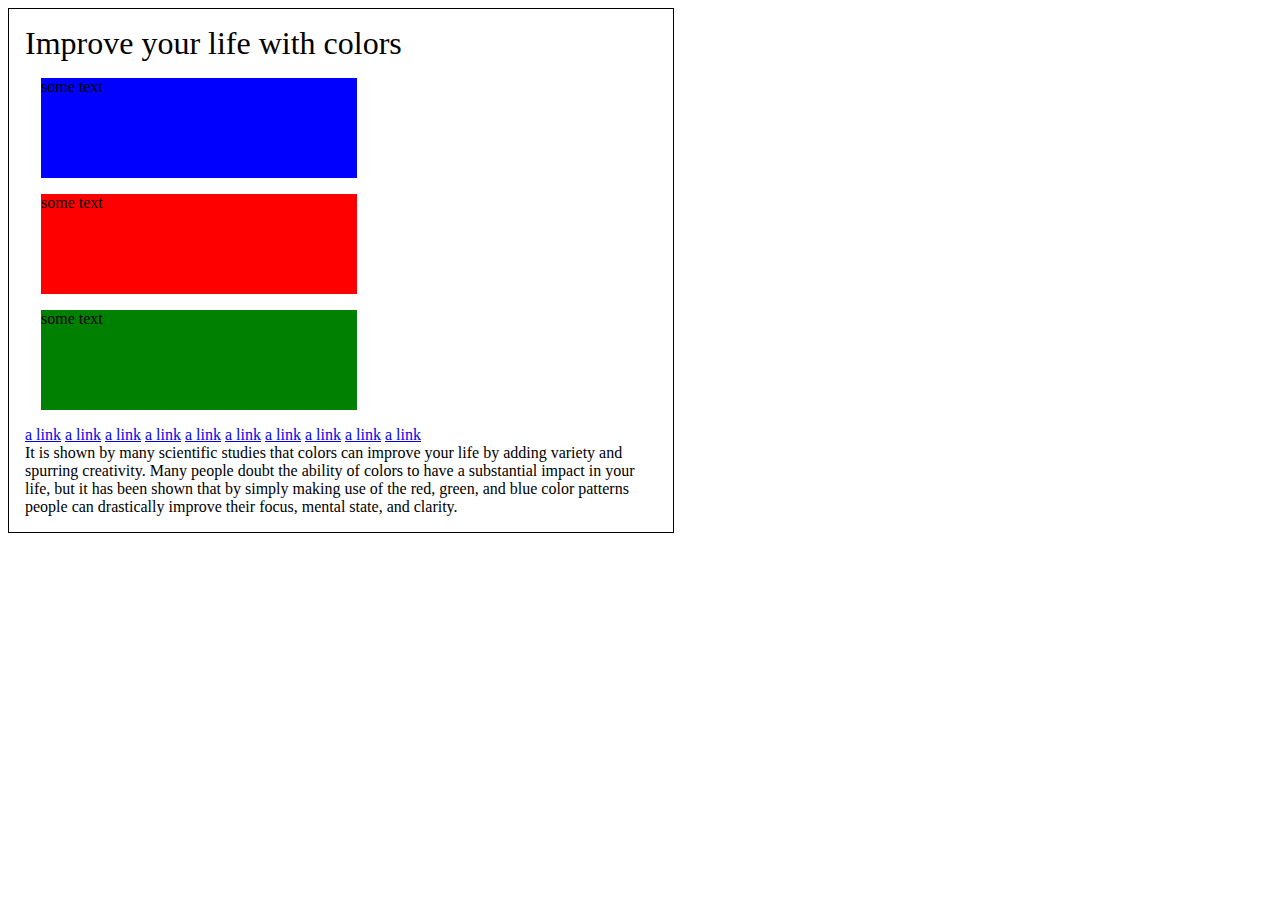
<file: webdev100/css-layout/box-model/index.html>
<!DOCTYPE html>
<html>
<head>
  <title>css layout</title>
  <link  rel='stylesheet' type='text/css' href='styles.css'/>
  <link  rel='stylesheet' type='text/css' href='layout.css'/>
</head>
<body>
  <div class='container'>
    <div class='color-heading'>Improve your life with colors</div>
    <div class="color blue">some text</div>
    <div class="color red">some text</div>
    <div class="color green">some text</div>
    <a class='link' href='#'>a link</a>
    <a class='link' href='#'>a link</a>
    <a class='link' href='#'>a link</a>
    <a class='link' href='#'>a link</a>
    <a class='link' href='#'>a link</a>
    <a class='link' href='#'>a link</a>
    <a class='link' href='#'>a link</a>
    <a class='link' href='#'>a link</a>
    <a class='link' href='#'>a link</a>
    <a class='link' href='#'>a link</a>
    <div>It is shown by many scientific studies that colors can improve your life by adding variety and spurring creativity.  Many people doubt the ability of colors to have a substantial impact in your life, but it has been shown that by simply making use of the red, green, and blue color patterns people can drastically improve their focus, mental state, and clarity.</div>
  </div>
</body>
</html>
</file>
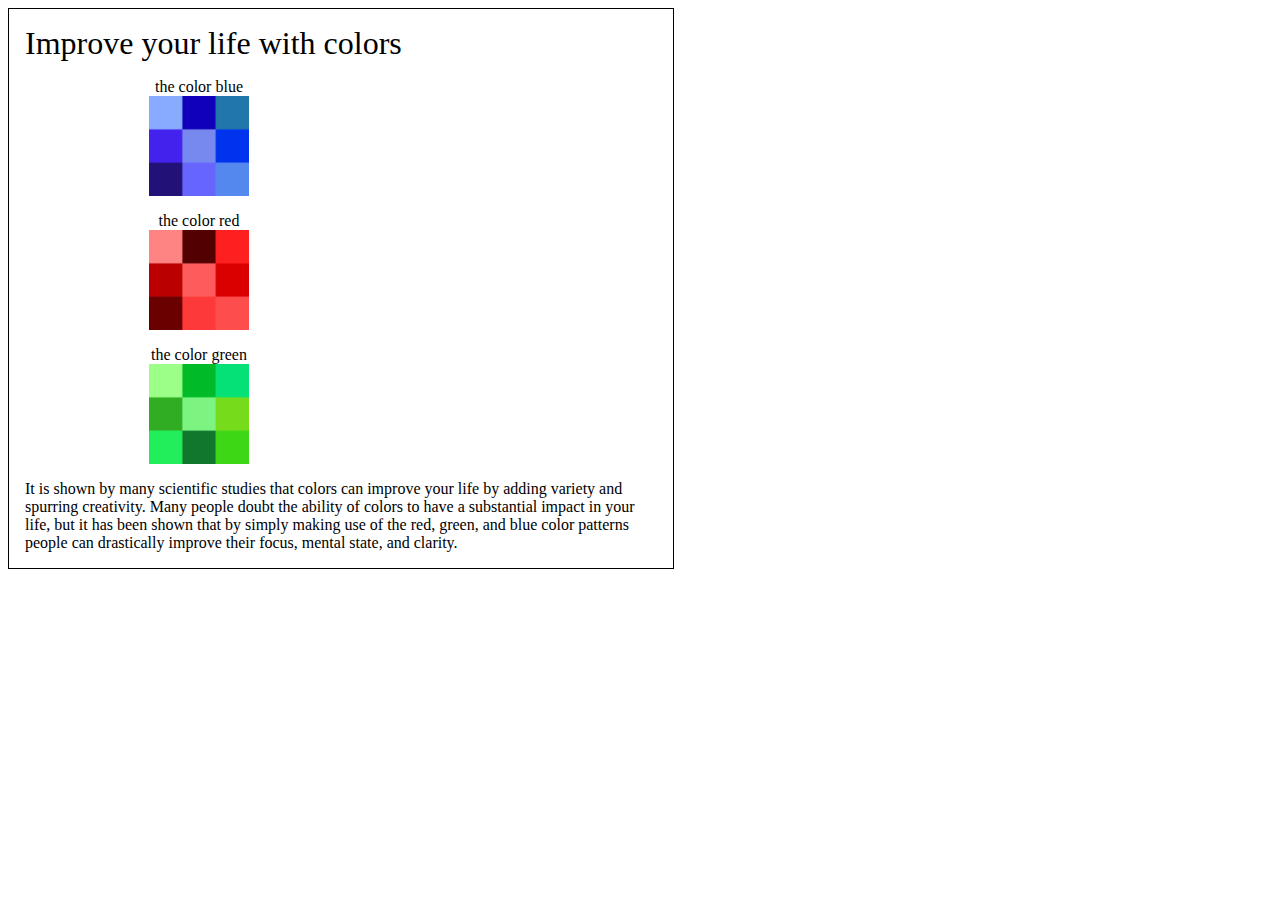
<file: webdev100/css-layout/display-block-vs-inline/index.html>
<html>
<head>
  <title>display-block-vs-inline</title>
  <link  rel='stylesheet' type='text/css' href='styles.css'/>
  <link  rel='stylesheet' type='text/css' href='layout.css'/>
</head>
<body>
  <div id='box-1' class='container'>
    <div class='color-heading'>Improve your life with colors</div>
    <div class="color blue">the color blue <img src='blue.png'/></div>
    <div class="color red">the color red<img src='red.png'/></div>
    <div class="color green">the color green<img src='green.png'/></div>
    <div>It is shown by many scientific studies that colors can improve your life by adding variety and spurring creativity.  Many people doubt the ability of colors to have a substantial impact in your life, but it has been shown that by simply making use of the red, green, and blue color patterns people can drastically improve their focus, mental state, and clarity.</div>
  </div>
</body>
</html>
</file>
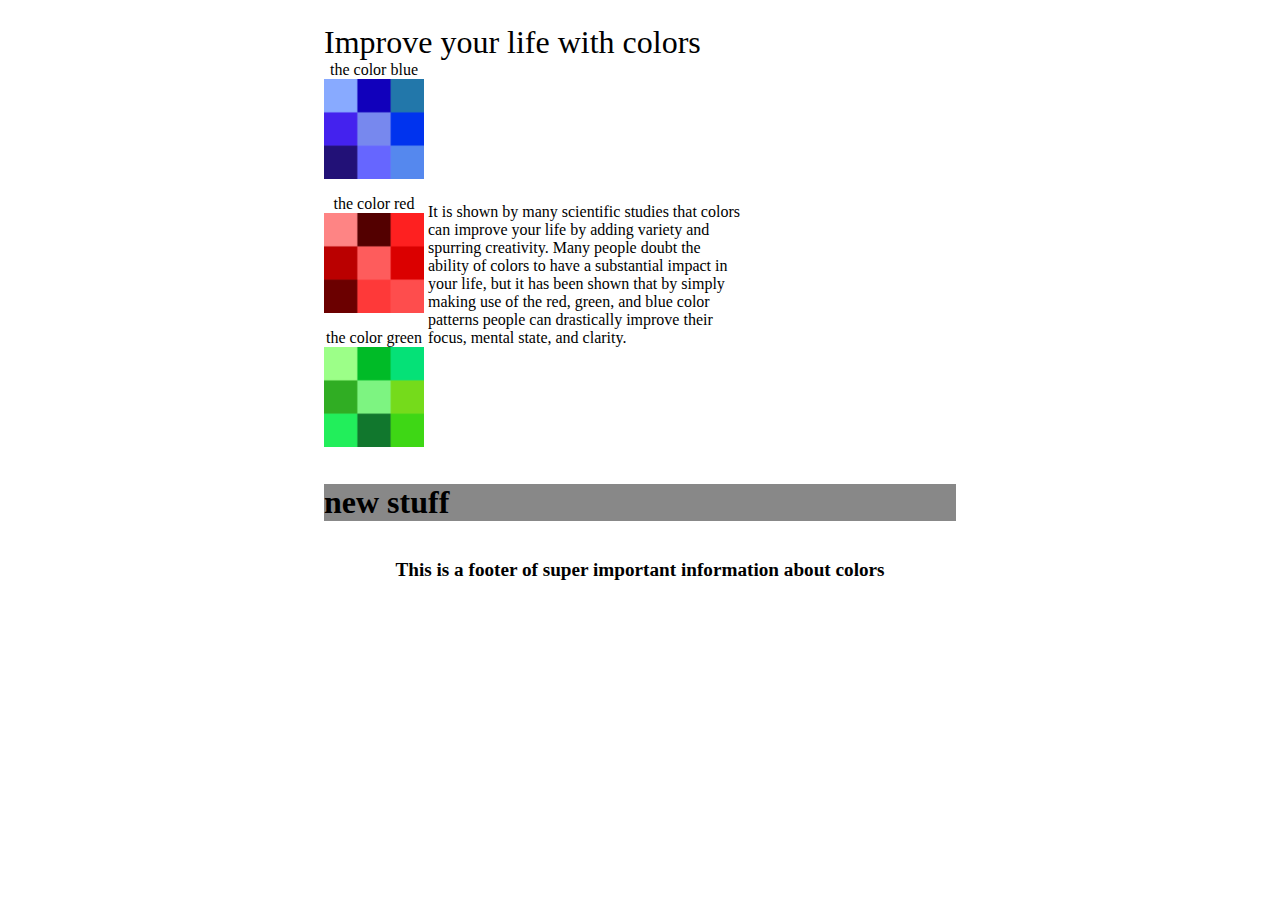
<file: webdev100/css-layout/floats/index.html>
<html>
<head>
  <title>floats!</title>
  <link  rel='stylesheet' type='text/css' href='styles.css'/>
  <link  rel='stylesheet' type='text/css' href='layout.css'/>
</head>
<body>
  <div id='box-1' class='container'>
    <div class='color-heading'>Improve your life with colors</div>
    <div id='colors'>
      <div class="color blue">the color blue <img src='blue.png'/></div>
      <div class="color red">the color red<img src='red.png'/></div>
      <div class="color green">the color green<img src='green.png'/></div>
    </div>
    <div id='summary'>It is shown by many scientific studies that colors can improve your life by adding variety and spurring creativity.  Many people doubt the ability of colors to have a substantial impact in your life, but it has been shown that by simply making use of the red, green, and blue color patterns people can drastically improve their focus, mental state, and clarity.</div>
    <h1 id='newstuff'>new stuff</h1>
  </div>
  <div class='footer'>This is a footer of super important information about colors</div>
</body>
</html>
</file>
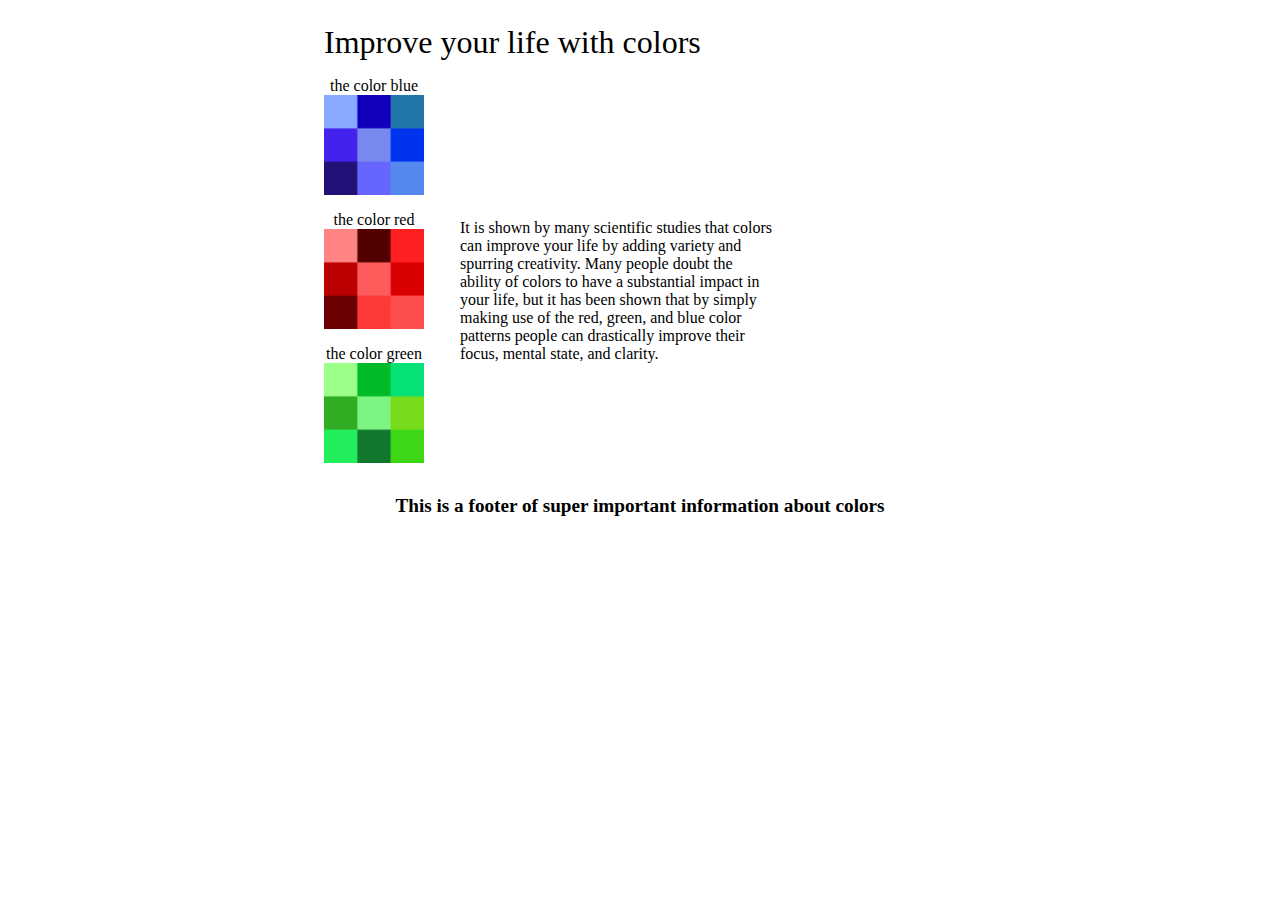
<file: webdev100/css-layout/inline-block/index.html>
<html>
<head>
  <title>inline-block</title>
  <link  rel='stylesheet' type='text/css' href='styles.css'/>
  <link  rel='stylesheet' type='text/css' href='layout.css'/>
</head>
<body>
  <div id='box-1' class='container'>
    <div class='color-heading'>Improve your life with colors</div>
    <div id='colors-info-wrapper'>
      <div id='colors'>
        <div class="color blue">the color blue <img src='blue.png'/></div>
        <div class="color red">the color red<img src='red.png'/></div>
        <div class="color green">the color green<img src='green.png'/></div>
      </div>




      <div id='summary'>It is shown by many scientific studies that colors can improve your life by adding variety and spurring creativity.  Many people doubt the ability of colors to have a substantial impact in your life, but it has been shown that by simply making use of the red, green, and blue color patterns people can drastically improve their focus, mental state, and clarity.</div>
    </div>
  </div>
  <div class='footer'>This is a footer of super important information about colors</div>
</body>
</html>
</file>
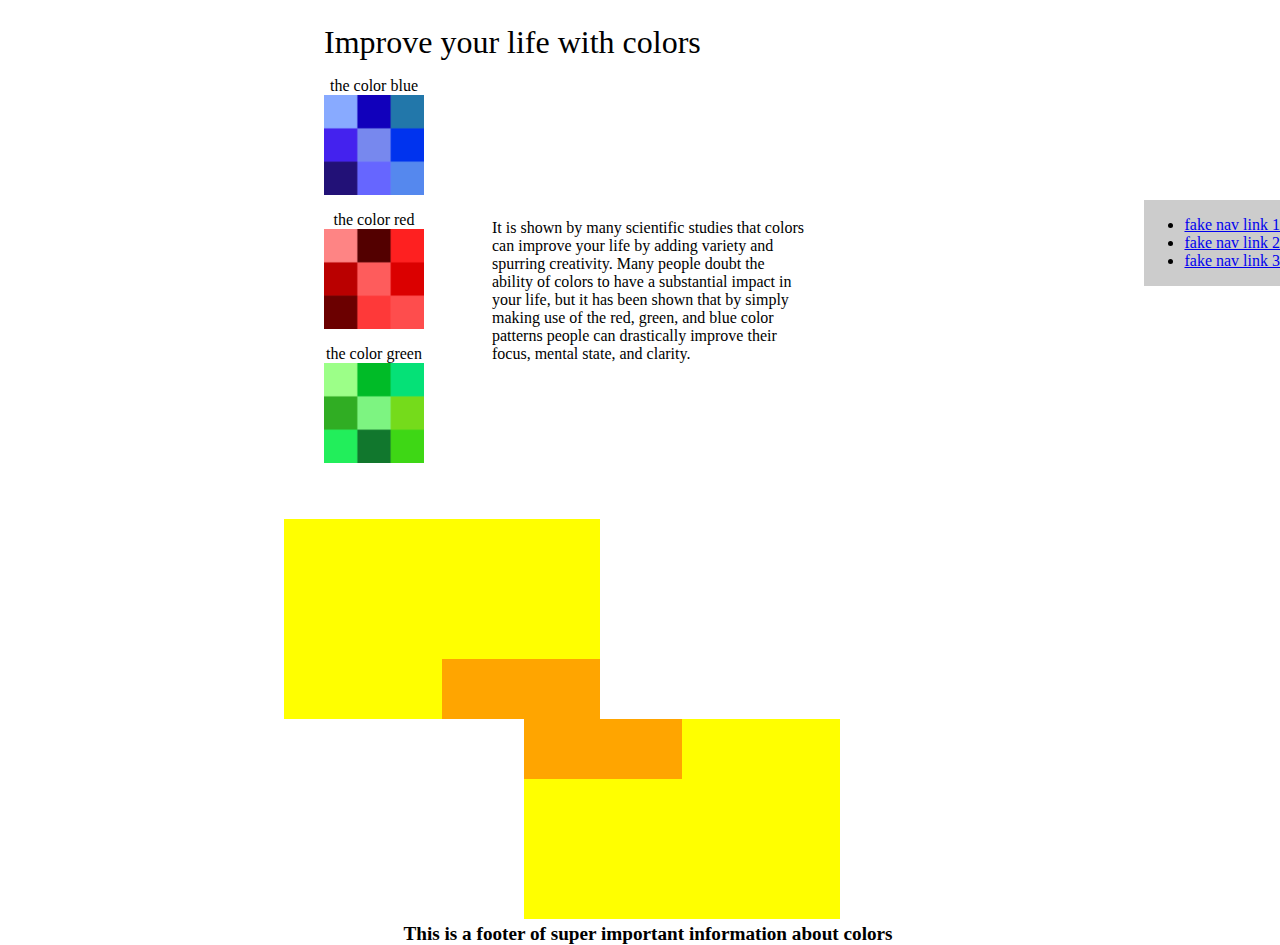
<file: webdev100/css-layout/positioning/index.html>
<html>
<head>
  <title>positioning</title>
  <link  rel='stylesheet' type='text/css' href='styles.css'/>
  <link  rel='stylesheet' type='text/css' href='layout_base.css'/>
  <link  rel='stylesheet' type='text/css' href='layout.css'/>
</head>
<body>
  <div class='container'>
    <div class='color-heading'>
      Improve your life with colors
    </div>
    <div id='colors-info-wrapper'>
      <div id='colors'>
        <div class="color blue">the color blue <img src='blue.png'/></div>
        <div class="color red">the color red<img src='red.png'/></div>
        <div class="color green">the color green<img src='green.png'/></div>
      </div>
      <div id='summary'>
        It is shown by many scientific studies that colors can improve your life by adding variety and spurring creativity.  Many people doubt the ability of colors to have a substantial impact in your life, but it has been shown that by simply making use of the red, green, and blue color patterns people can drastically improve their focus, mental state, and clarity.
      </div>
    </div>

    <div id="position-group-1">
      <div class='parent'>
        <div class='child'></div>
      </div>
    </div>  
  
    <div id="position-group-2">
      <div class='parent'>
        <div class='child'></div>
      </div>  
    </div>

  </div>

  <div id="sidebar">
    <ul>
      <li><a href='#'>fake nav link 1</a></li>
      <li><a href='#'>fake nav link 2</a></li>
      <li><a href='#'>fake nav link 3</a></li>
    </ul>
  </div>

  <div class='footer'>
    This is a footer of super important information about colors
  </div>
</body>
</html>
</file>
<file: webdev100/css-layout/box-model/styles.css>
.container {
  width: 50%;
  border: 1px solid black;
}

.color-heading {
  font-size: 2em;
}

.blue {
  background-color: blue;
}

.red {
  background-color: red;
}

.green {
  background-color: green;
}

.color {
  width: 50%;
  height: 100px;
}

.link {
}
</file>
<file: webdev100/css-layout/box-model/layout.css>
.container {
  padding: 1em;
}

.color {
  margin: 1em;
}
</file>
<file: webdev100/css-layout/display-block-vs-inline/styles.css>
.container {
  width: 50%;
  border: 1px solid black;
}

.color-heading {
  font-size: 2em;
}

.color {
  width: 50%;
}

.color img {
  width: 100px;
  height: 100px;
}
</file>
<file: webdev100/css-layout/display-block-vs-inline/layout.css>
.container {
  padding: 1em;
}

.color {
  margin: 1em;
/*  border: 1px solid black;
*/  text-align: center;
}

.color img {
  display: block;
  margin: 0 auto;
}
</file>
<file: webdev100/css-layout/floats/styles.css>
.container {
  width: 50%;
  border: 1px solid black;
  padding: 1em;
}

.color-heading {
  font-size: 2em;
}

.color {
  text-align: center;
  margin: 1em;
  width: 50%;
}

.color img {
  width: 100px;
  height: 100px;
  display: block;
  margin: 0 auto;
}

.footer {
  font-size: 1.2em;
  font-weight: bold;
  clear: both;
}
</file>
<file: webdev100/css-layout/floats/layout.css>
.container {
  margin: 0 auto;
  border: none;
}

.footer {
  text-align: center;
}

#colors-info-wrapper {
  margin-top: 1em;
}

#colors {
  /*margin-right: 2em;*/
  display: inline-block;
}

.color {
  width: inherit;
  margin: 0;
  margin-bottom: 1em;
}

#summary {
  width: 50%;
  display: inline-block;
}

#newstuff {
  background-color: #888;
  clear: both;
}

.clearfix:after {
  clear: both;
  content: '';
  display: table;
}
</file>
<file: webdev100/css-layout/inline-block/styles.css>
.container {
  width: 50%;
  border: 1px solid black;
  padding: 1em;
}

.color-heading {
  font-size: 2em;
}

.color {
  text-align: center;
  margin: 1em;
  width: 50%;
}

.color img {
  width: 100px;
  height: 100px;
  display: block;
  margin: 0 auto;
}

.footer {
  font-size: 1.2em;
  font-weight: bold;
}
</file>
<file: webdev100/css-layout/inline-block/layout.css>
.container {
  margin: 0 auto;
  border: none;
}

.footer {
  text-align: center;
}

#colors-info-wrapper {
  margin-top: 1em;
}

#colors {
  margin-right: 2em;
  display: inline-block;
}

.color {
  width: inherit;
  margin: 0;
  margin-bottom: 1em;
}

#summary {
  width: 50%;
  display: inline-block;
}

/*.clearfix:after {
  clear: both;
  content: '';
  display: table;
}*/
</file>
<file: webdev100/css-layout/positioning/styles.css>
.container {
  width: 50%;
}

.color-heading {
  font-size: 2em;
} 

.color img {
  width: 100px;
  height: 100px;
}

#summary {
  width: 50%;
}

.parent, .child {
  width: 50%;
}

.parent {
  height: 200px;
  background-color: yellow;
}

.child {
  height: 30%;
  background-color: orange;
}

.footer {
  font-size: 1.2em;
  font-weight: bold;
}
</file>
<file: webdev100/css-layout/positioning/layout_base.css>
.container {
  padding: 1em;
  margin: 0 auto;
}

#colors-info-wrapper {
  margin-top: 1em;
}

#colors {
  margin-right: 2em;
  display: inline-block;
}

.color {
  text-align: center;
  margin-bottom: 1em;
}

.color img {
  display: block;
  margin: 0 auto;
}

#summary {
  display: inline-block;
}

.footer {
  text-align: center;
}
</file>
<file: webdev100/css-layout/positioning/layout.css>
#summary {
  margin-left: 2em;
}

.parent, .child {
  width: 50%;
}

.parent {
  position: relative;
  top: 40px;
  height: 200px;
  background-color: yellow;
}

.child {
  height: 30%;
  position: absolute;
  background-color: orange;
}

#position-group-1 .parent {
  left: -40px;
}

#position-group-2 .parent {
  right: -200px;
}

#position-group-1 .child {
  bottom: 0;
  right: 0;
}

#position-group-2 .child {
  top: 0;
  left: 0;
}

#sidebar {
  position: fixed;
  right: 0;
  top: 200;
  background-color: #ccc;
}

/* pinning footer to the bottom */
.footer {
  position: absolute;
  bottom: 0;
  width: 100%;
}

.container {
  margin-bottom: 50px;
}

html {
  position: relative;
}
</file>
